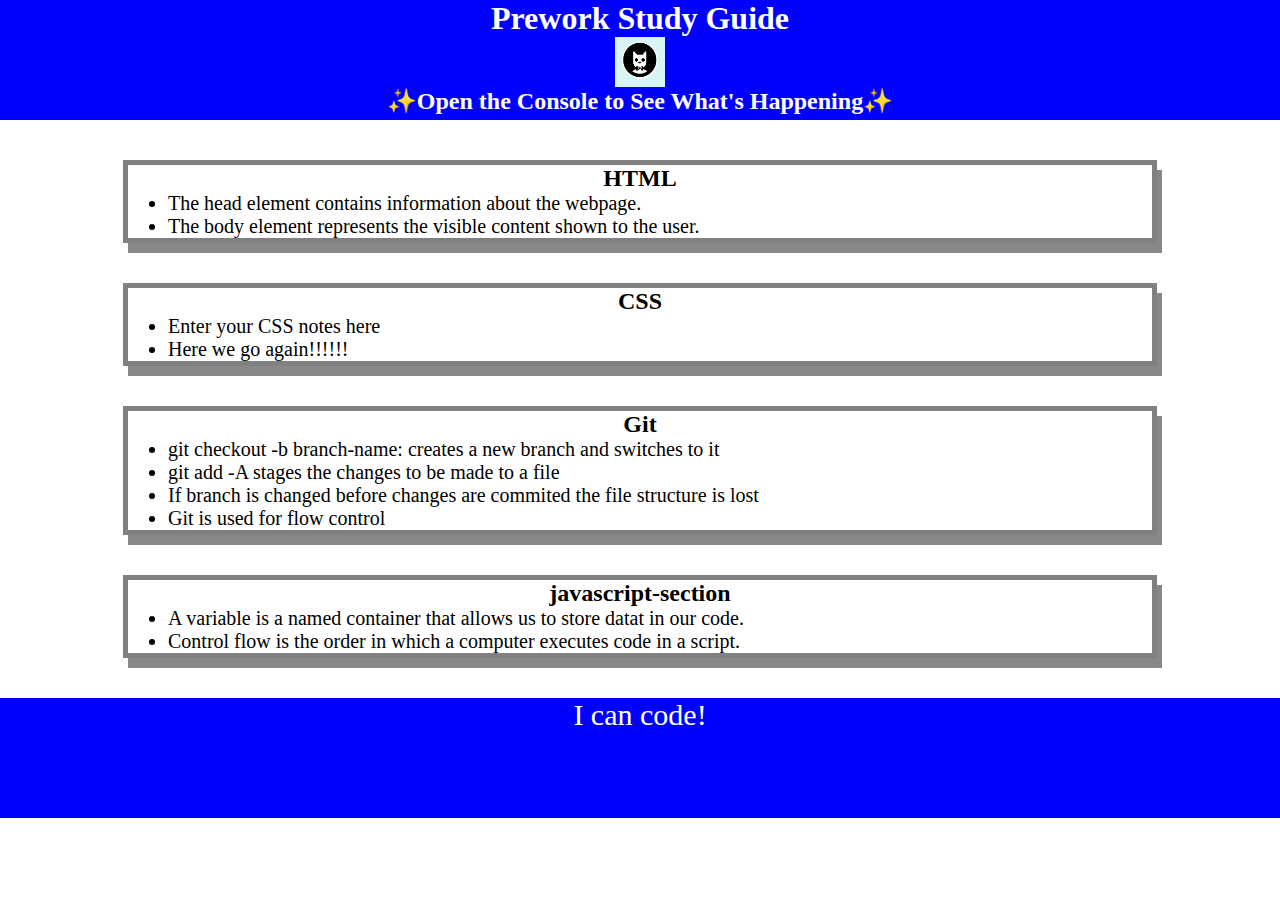
<file: index.html>
<!DOCTYPE html>
<html lang="en">
  <head>
    <meta charset="UTF-8" />
    <meta http-equiv="X-UA-Compatible" content="IE=edge" />
    <meta name="viewport" content="width=device-width, initial-scale=1.0" />
    <link rel="stylesheet" href="./assets/style.css">
    <title>Prework Study Guide</title>
  </head>
  <body>
    <header id="top">
      <h1>Prework Study Guide</h1>
      <img src="./assets/bowtie-cat.png" alt="Profile image of cat wearing a bow tie." />
      <h2>✨Open the Console to See What's Happening✨</h2>
    </header>
    <main>
      
      <section class="card" id="html-section">  
        <h2>HTML</h2>
        <ul>
          <li>The head element contains information about the webpage.</li>
          <li>The body element represents the visible content shown to the user.</li>
        </ul>
      </section>
      
      <section class="card" id="css-section">
        <h2>CSS</h2>
        <ul>
          <li>Enter your CSS notes here</li>
          <li>Here we go again!!!!!!</li>
        </ul>
      </section>
      
      <section class="card" id="git-section">
        <h2>Git</h2>
        <ul>
          <li>git checkout -b branch-name: creates a new branch and switches to it</li>
          <li>git add -A stages the changes to be made to a file</li>
          <li>If branch is changed before changes are commited the file structure is lost</li>  
          <li>Git is used for flow control</li>
        </ul>
      </section>
      
      <section class="card" id="javascript-section">
        <h2>javascript-section</h2>
        <ul>
          <li>A variable is a named container that allows us to store datat in our code.</li>
          <li>Control flow is the order in which a computer executes code in a script.</li>
        </ul>
      </section>
    </main>

    <footer>
      <p>I can code!</p>
    </footer>
    <script src="./assets/sript.js"></script>
  </body>
</html>
</file>
<file: assets/style.css>
* {
    margin: 0;
    padding: 0;
}

header,
footer {
    width: 100%;
    height: 120px;
    background-color: blue;
    color: white;
}

h1,
h2 {
    text-align: center;
}

img {
    display: block;
    height: 50px;
    width: 50px;
    margin-left: auto;
    margin-right: auto;
}

ul {
    padding-left: 40px;
    font-size: 20px;

}

p {
    text-align: center;
    font-size: 30px;
}

.card {
    width: 80% ;
    margin: 40px auto;
    border: 5px solid grey;
    box-shadow: 5px 10px #888888;
}
</file>
